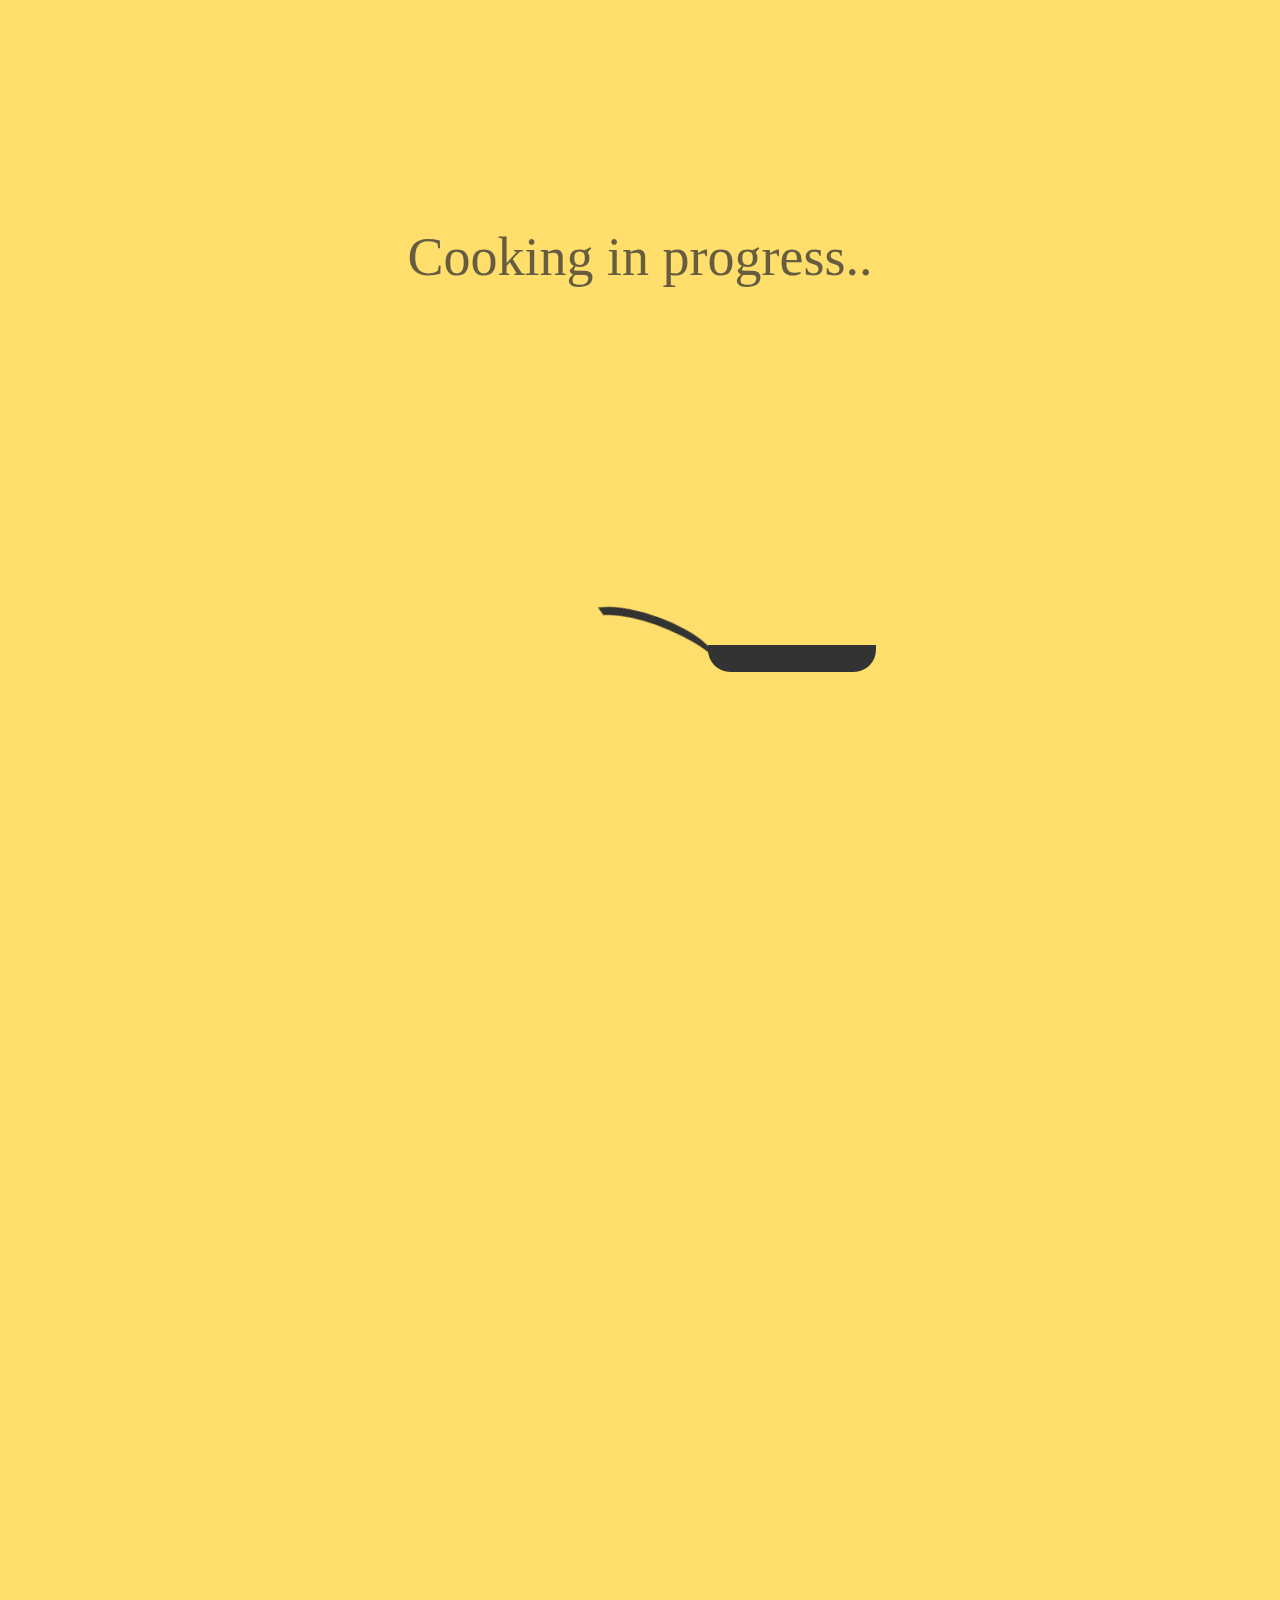
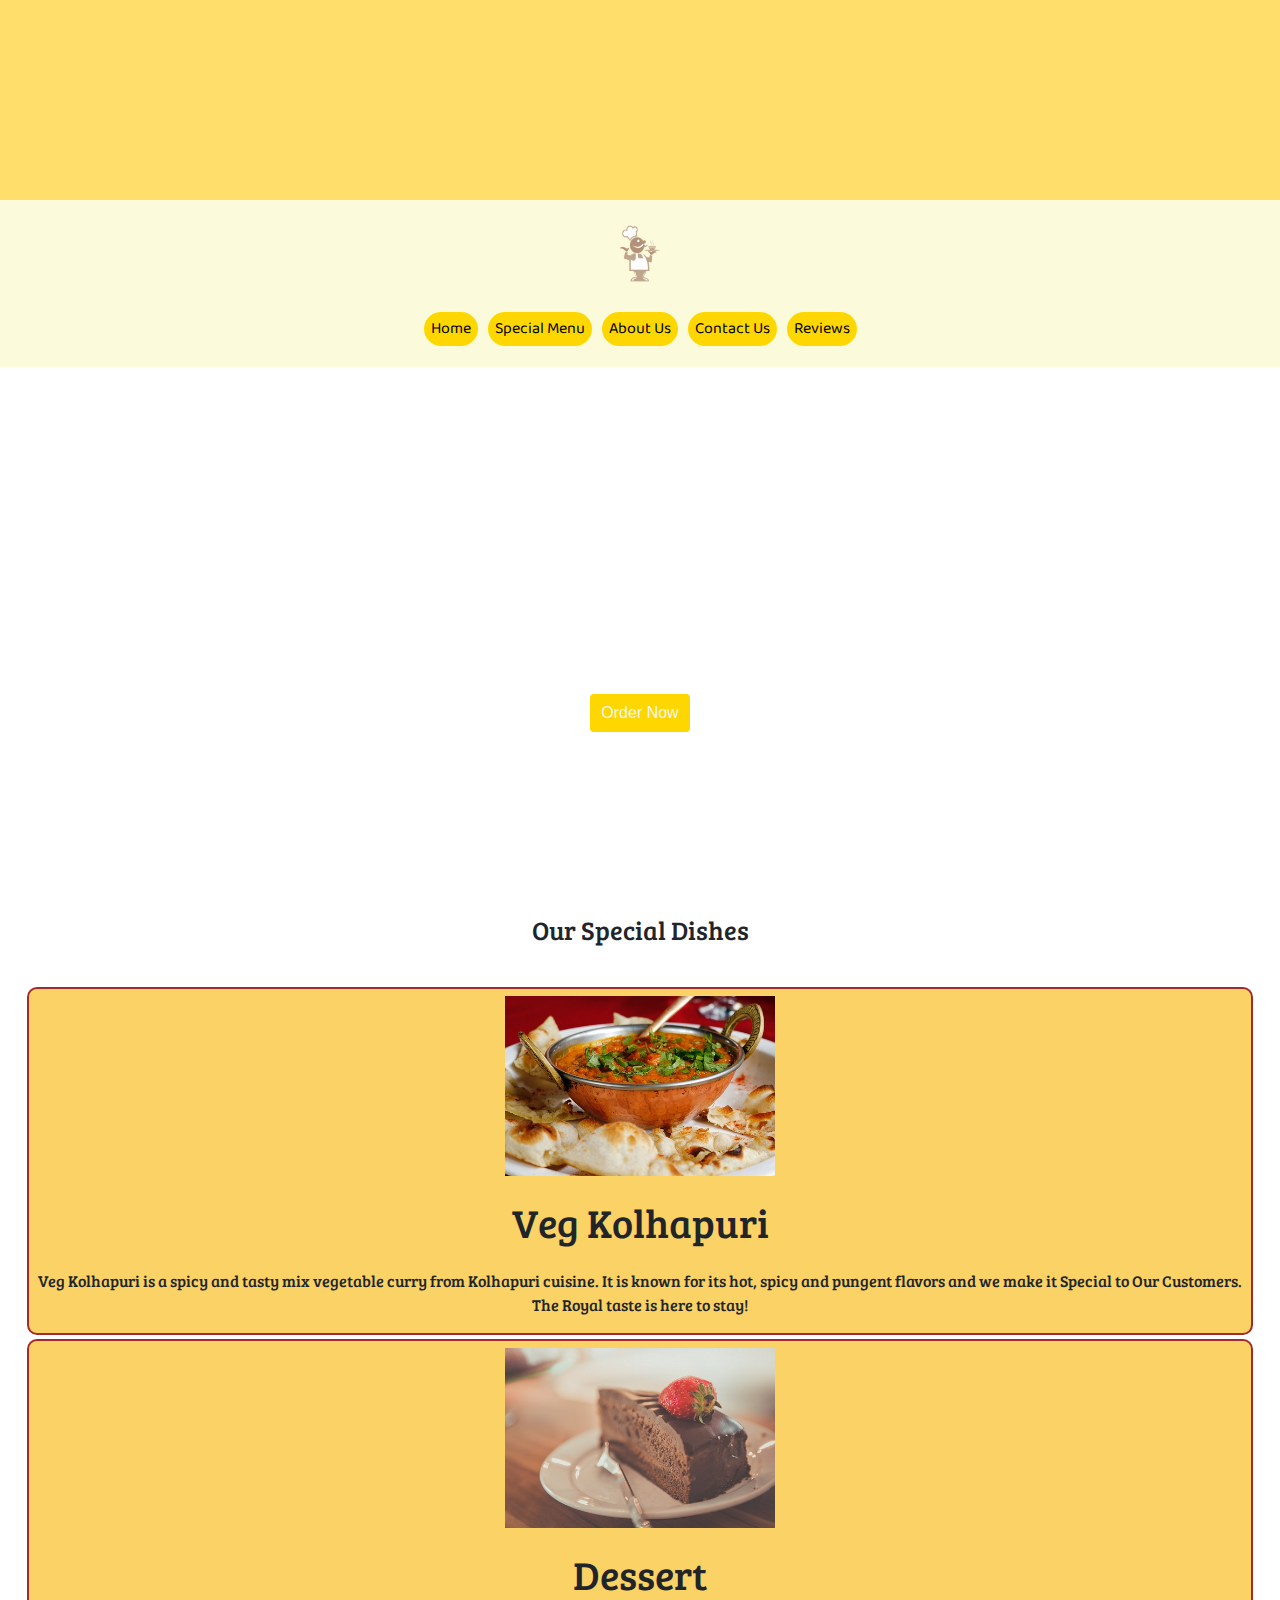
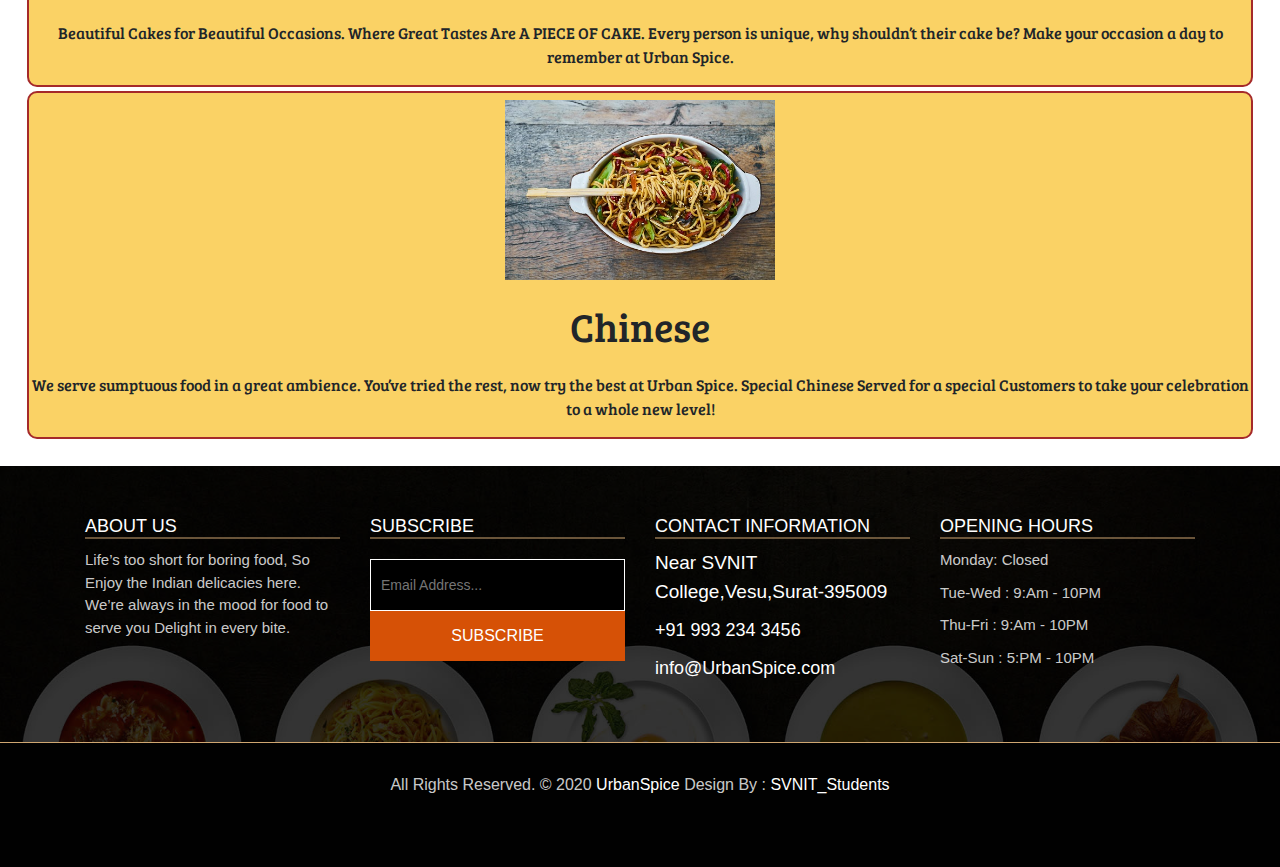
<file: index.html>
<!DOCTYPE html>
<html lang="en">
  <head>
    <meta charset="UTF-8" />
    <meta name="viewport" content="width=device-width, initial-scale=1.0" />
    <title>UrbanSpice.com | Taste of Home</title>
    <link rel="stylesheet" href="CSS/style.css" />
    <link rel="stylesheet" href="CSS/mini_style.css" />
    <link
      rel="stylesheet"
      media="screen and (max-width: 1480px)"
      href="CSS/phone.css"
    />
    
    <!-- Added Phone.css for Media Query  -->
    <link
      href="https://fonts.googleapis.com/css2?family=Baloo+Bhai+2:wght@600&family=Bree+Serif&display=swap"
      rel="stylesheet"
    />
    <link rel="icon" href="Pictures/logo.png" type="image/png" />
    <link rel="stylesheet" href="CSS/preloader.css" /><!--css for preloader and news letter-->
  </head>
<!--body-->
  <body onload="load()">
    <!--preloader-->
    <div id="loader">
          <h1 id="h1">Cooking in progress..</h1>
        <div id="cooking">
            <div class="bubble"></div>
            <div class="bubble"></div>
            <div class="bubble"></div>
             <div class="bubble"></div>
            <div class="bubble"></div>
          <div id="area">
            <div id="sides">
                <div id="pan"></div>
                <div id="handle"></div>
            </div>
            <div id="pancake">
              <div id="pastry"></div>
            </div>
          </div>
        </div>
    </div>
    <!--newsletter-->
    <div id="popupmain" style="display: none;">
      <div id="popup">
        <h1 id="newsHeading">Subscribe Us</h1>
        <p>
          Since You Are Our Loyal Coustomer , We will Share Our Three Secret
          Recipes. Subscribe to our Dining Newsletter - you will Get Access to
          Exclusive Recipes Guide Not Available on Website!
        </p>
        <input
          type="email"
          placeholder="xyz@domain.com"
          class="emailId"
          id="email"
        />
        <br />
        <button class="check" onclick="return check()" id="join">Join The Master Class</button>
        <button class="submitId">No Thanks</button>
      </div>
    </div>
    <!--Script for preloader and newsletter-->
    <script src="https://ajax.googleapis.com/ajax/libs/jquery/3.3.1/jquery.min.js"></script>
    <script>
      //newsletter
      $(document).ready(function () {
        setTimeout(function () {
          $("#popupmain").css("display", "block");
        }, 30000);
      });
      
      $(".submitId").click(function () {
        $("#popupmain").css("display", "none");
      });
      //pre loader
      var preloader = document.getElementById("loader");
      function load() {
        setTimeout(() => {
          preloader.style.display = "none";
        }, 1000);
      }

      //checking for valid email!
      function check(){
       var email=document.getElementById('email').value;
        if(email.indexOf("@")==-1 || email.length<9 || email.indexOf(".")==-1){
           alert("Please Enter Valid Email");
           
           document.getElementById("email").focus();
           return false;
        }
        alert("Thank you for Subscribing Us! \n We will contact you within 24 hours!");
        
        $("#popupmain").css("display", "none");
    

      }
    </script><!--end of Script-->
    <nav id="navbar">
      <div id="logo">
        <img
          src="Pictures/logo.png"
          alt="UrbanSpice Logo"
          height="75px"
          width="100px"
        />
      </div>

      <div class="list_item">
        <ul>
          <li class="item"><a href="index.html">Home</a></li>
          <li class="item"><a href="Pages/menupage.html">Special Menu</a></li>
          <li class="item"><a href="Pages/about_us.html">About Us</a></li>
          <li class="item"><a href="Pages/contactUs.html">Contact Us</a></li>
          <li class="item"><a href="Pages/review.html">Reviews</a></li>
        </ul>
      </div>
    </nav>

    <section id="home">
      <h1 class="h-primary">Welcome to Urban Spice</h1>
      <p>
        Your special occasion destination Where Indian Food is Served at its
        Best. We Try to Bring the Pleasure of variety on your plate to A "Just
        Vow" Movement! This is a luxury restaurant beyond the Boundaries of
        taste!
      </p>
      <p>
        We’ve got something for everyone.Rain or shine, it’s time to dine!!
      </p>
      <button
        class="btn"
        onClick="window.location.href = 'Pages/menupage.html'"
      >
        Order Now
      </button>
    </section>

    <section class="services-container">
      <h1 class="h-primary center">
        Our Special Dishes
      </h1>
      <div id="services">
        <div class="box">
          <img src="Pictures/bread-with-soup.jpg" alt="food_item_1" />
          <h2 class="h-secondary center">Veg Kolhapuri</h2>
          <p class="center">
            Veg Kolhapuri is a spicy and tasty mix vegetable curry from
            Kolhapuri cuisine. It is known for its hot, spicy and pungent
            flavors and we make it Special to Our Customers. The Royal taste is
            here to stay!
          </p>
        </div>
        <div class="box">
          <img src="Pictures/pastry.jpg" alt="food_item_2" />
          <h2 class="h-secondary center">Dessert</h2>
          <p class="center">
            Beautiful Cakes for Beautiful Occasions. Where Great Tastes Are A
            PIECE OF CAKE. Every person is unique, why shouldn’t their cake be?
            Make your occasion a day to remember at Urban Spice.
          </p>
        </div>
        <div class="box">
          <img src="Pictures/stir-fry-noodles.jpg" alt="food_item_3" />
          <h2 class="h-secondary center">Chinese</h2>
          <p class="center">
            We serve sumptuous food in a great ambience. You’ve tried the rest,
            now try the best at Urban Spice. Special Chinese Served for a
            special Customers to take your celebration to a whole new level!
          </p>
        </div>
      </div>
    </section>

    <!-- Start Footer -->
    <footer class="footer-area bg-f">
      <div class="container">
        <div class="row">
          <div class="col-lg-3 col-md-6">
            <h3>About Us</h3>
            <p>
              Life’s too short for boring food, So Enjoy the Indian delicacies
              here. We’re always in the mood for food to serve you Delight in
              every bite.
            </p>
          </div>
          <div class="col-lg-3 col-md-6">
            <h3>Subscribe</h3>
            <div class="subscribe_form">
              <form class="subscribe_form">
                <input
                  name="EMAIL"
                  id="subs-email"
                  class="form_input"
                  placeholder="Email Address..."
                  type="email"
                />
                <button type="" class="submit" >SUBSCRIBE</button>
                <div class="clearfix"></div>
              </form>
            </div>
          </div>
          <div class="col-lg-3 col-md-6">
            <h3>Contact information</h3>
            <p class="lead">Near SVNIT College,Vesu,Surat-395009</p>
            <p class="lead"><a href="#">+91 993 234 3456</a></p>
            <p><a href="#"> info@UrbanSpice.com</a></p>
          </div>
          <div class="col-lg-3 col-md-6">
            <h3>Opening hours</h3>
            <p><span class="text-color">Monday: </span>Closed</p>
            <p><span class="text-color">Tue-Wed :</span> 9:Am - 10PM</p>
            <p><span class="text-color">Thu-Fri :</span> 9:Am - 10PM</p>
            <p><span class="text-color">Sat-Sun :</span> 5:PM - 10PM</p>
          </div>
        </div>
      </div>

      <div class="copyright">
        <div class="container">
          <div class="row">
            <div class="col-lg-12">
              <p class="company-name">
                All Rights Reserved. &copy; 2020
                <a href="#">UrbanSpice</a> Design By :
                <a href="#">SVNIT_Students</a>
              </p>
            </div>
          </div>
        </div>
      </div>
    </footer>
    <!-- End Footer -->
   
  </body>
</html>
</file>
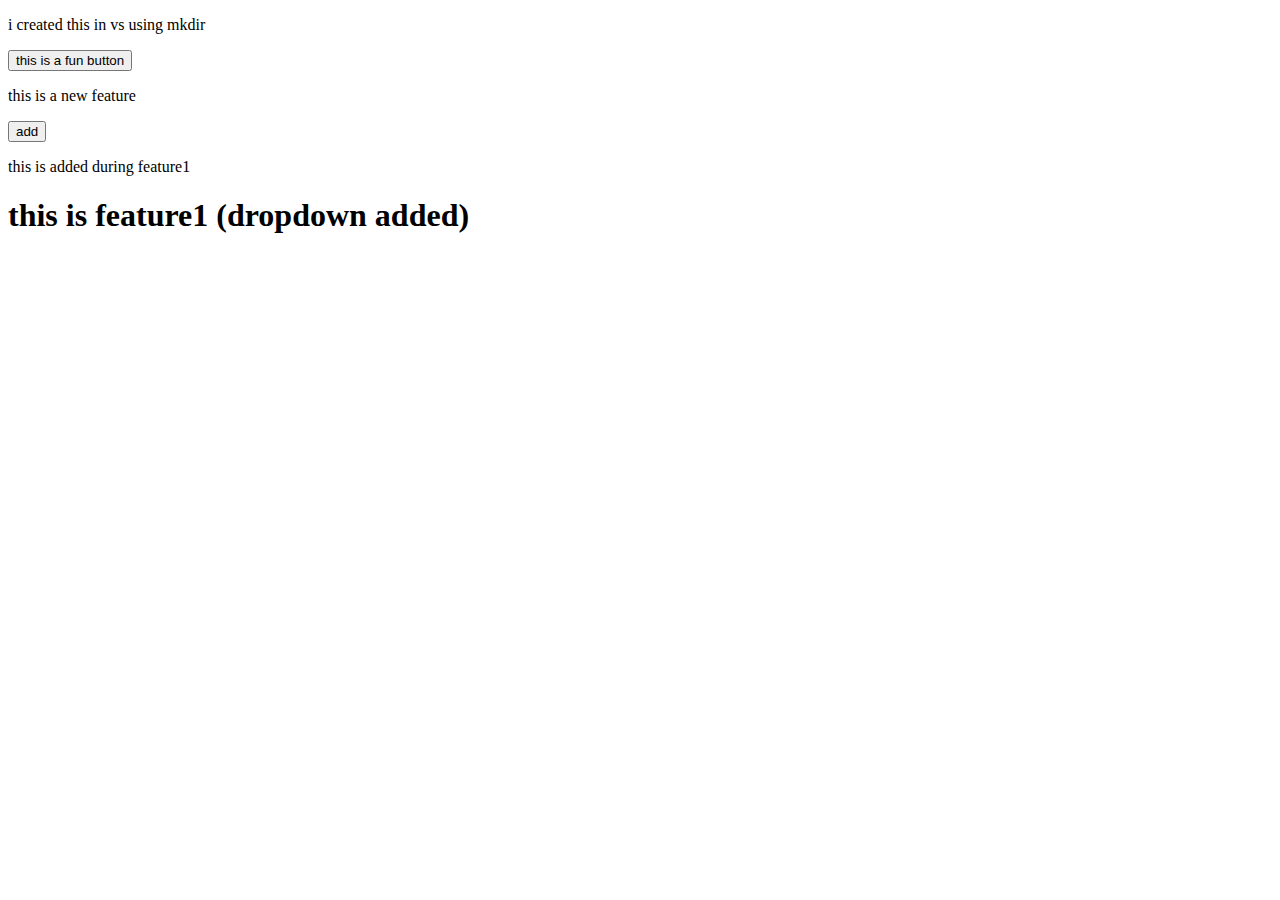
<file: page.html>
<!DOCTYPE html>
<html lang="en">
<head>
    <meta charset="UTF-8">
    <meta name="viewport" content="width=device-width, initial-scale=1.0">
    <title>Document</title>
</head>
<body>
    <p>i created this in vs using mkdir</p>
    <button>this is a fun button</button>
    <p>this is a new feature</p>
    <button>add</button>
    <p>this is added during feature1</p>
    <h1>this is feature1 (dropdown added)</h1>
</body>
</html>
</file>
<file: CSS/style.css>
/* Whole Document */
* {
  margin: 0;
  padding: 0;
}

html {
  scroll-behavior: smooth;
}

/* Navigation Bar */
#navbar {
  display: flex; /*Using FlexBox*/
  align-items: center;
  position: relative;
  top: 0px;
}

/* Navigation Bar : Logo and Image */
#logo {
  margin: 8px 8px;
}

#logo img {
  margin: 8px 8px;
  height: "100px";
  width: "150px";
}

/* Navigation Bar : List Styling */

#navbar::before {
  content: "";
  background-color: lightgoldenrodyellow;
  position: absolute;
  top: 0px;
  left: 0px;
  height: 100%;
  width: 100%;
  z-index: -1;
  opacity: 0.8;
}

#navbar ul {
  display: flex;
  font-family: "Baloo Bhai 2", cursive;
}

#navbar ul li {
  list-style: none;
  font-size: 1.4rem;
  margin: 5px;
}

#navbar ul li a {
  color: black;
  background-color: gold;
  display: block;
  padding: 10px 10px;
  border-radius: 20px;
  text-decoration: none;
}

#navbar ul li a:hover {
  color: black;
  background-color: lightgoldenrodyellow;
}

/* Home Section */

#home {
  display: flex;
  flex-direction: column;
  padding: 3px 200px;
  height: 645px;
  justify-content: center;
  align-items: center;
}

#home::before {
  content: "";
  background: url(../Pictures/background.jpg) no-repeat center center/cover;
  position: absolute;
  top: 0px;
  left: 0px;
  height: 100%;
  width: 100%;
  z-index: -1;
  opacity: 0.95;
}

#home h1 {
  color: white;
  text-align: center;
  font-family: "Bree Serif", serif;
}

#home p {
  color: white;
  text-align: center;
  font-size: 1.5rem;
  font-family: "Bree Serif", serif;
}

/* Services (Special Dishes) Section */

#services {
  margin: 25px;
  display: flex;
}

#services .box {
  border: 2px solid brown;
  margin: 2px;
  border-radius: 10px;
  background: #fad265;
}

#services .box img {
  height: 290px;
  display: block;
  margin-top: 7px;
  margin-bottom: 7px;
  margin-left: auto;
  margin-right: auto;
}
#services .box p {
  font-family: "Bree Serif", serif;
}

/* Utility Class (Headings and Paragraphs) */

.h-primary {
  font-family: "Bree Serif", serif;
  font-size: 3.5rem;
  padding: 15px;
}

.h-secondary {
  font-family: "Bree Serif", serif;
  font-size: 2.5rem;
  padding: 15px;
}

.btn {
  padding: 10px 25px;
  border: 3px solid orange;
  background-color: gold;
  color: whitesmoke;
  margin: 20px;
  font-size: 1.5rem;
  border-radius: 30px;
  cursor: pointer;
}

.center {
  text-align: center;
}

/* Footer Part */

.footer-area {
  padding-top: 50px;
  padding-bottom: 0px;
}

.bg-f {
  background-image: url("../Pictures/footer-bg.jpg");
  background-attachment: scroll;
  background-clip: initial;
  background-color: rgba(0, 0, 0, 0);
  background-origin: initial;
  background-position: center center;
  background-repeat: no-repeat;
  background-size: cover;
  position: relative;
}

.bg-f::before {
  background: #010101;
  content: "";
  height: 100%;
  left: 0;
  position: absolute;
  top: 0;
  width: 100%;
  z-index: 1;
  opacity: 0.8;
}

.footer-area .container {
  position: relative;
  z-index: 1;
}

.footer-area h3 {
  color: #ffffff;
  text-transform: uppercase;
  font-size: 18px;
  font-weight: 500;
  border-bottom: 2px solid rgba(207, 166, 113, 0.5);
  margin-bottom: 10px;
}

.footer-area p {
  font-size: 15px;
  color: rgba(255, 255, 255, 0.8);
  margin: 0;
  padding-bottom: 10px;
}

.arrow-right {
  position: relative;
}

.arrow-right::before {
  content: "\f101";
  font-family: "FontAwesome";
  position: absolute;
  right: 0px;
  top: 0;
  color: #fff;
  font-size: 60px;
  line-height: 60px;
}

.footer-area p.lead {
  font-size: 19px;
  color: #ffffff;
  margin-bottom: 0px;
}

.footer-area p.lead a {
  color: #ffffff;
  margin-bottom: 15px;
}

.footer-area p.lead a:hover {
  color: #d65106;
}

.footer-area p a {
  font-size: 18px;
  color: #ffffff;
}

.footer-area p a:hover {
  color: #d65106;
}

.subscribe_form {
  display: block;
  text-align: center;
  padding: 5px 0;
}

.subscribe_form .form_input {
  display: block;
  background-color: rgba(0, 0, 0, 0.9);
  border: 1px solid #ffffff;
  color: #fff;
  font-size: 14px;
  line-height: 50px;
  padding: 0 10px;
  float: left;
  font-weight: 300;
  width: 100%;
  transition: all 0.5s ease-in-out;
}

.subscribe_form .submit {
  background-color: #d65106;
  color: #fff;
  font-size: 16px;
  font-weight: 500;
  line-height: 50px;
  display: inline-block;
  padding: 0 10px;
  width: 100%;
  border: none;
  cursor: pointer;
  transition: all 0.5s ease-in-out;
}

.subscribe_form .submit:hover {
  background: #f3ab0f;
}

.copyright {
  margin-top: 20px;
  position: relative;
  display: block;
  background-color: #010101;
  border-top: 1px solid rgba(207, 166, 113);
  padding: 30px 0;
  z-index: 1;
}

.copyright .company-name {
  font-size: 16px;
  text-align: center;
}

.copyright .company-name a {
  font-size: 16px;
}
/*Footer Ends*/

/* ------------------------------------------------------------*/
/*For Contact Us Page*/

.top_contact {
  background: url("../Pictures/contact_us.jpg") no-repeat center center/cover;
 
  background-repeat: no-repeat;
  position: relative;
  width: 100%;
  height: 200px;
  background-attachment: fixed;
  background-size: contain;
  background-position: 0 0;
  background-color: lightgoldenrodyellow;
  
}
.message {
  position: absolute;
 
  text-transform: uppercase;
  letter-spacing: 3px;
  top: 50%;
  left: 50%;
  transform: translate(-50%, -50%);
  text-shadow: 5px 3px white;
}
.message .container .row .col-lg-12 h3 {
  font-size: 12px;
  text-shadow: 0px 1px white;
}

.container {
  padding-bottom: 30px;
}
.wrapper {
  position: absolute;
  width: 100%;
  max-width: 450px;
}

.wrapper h2 {
  text-align: center;
  margin-bottom: 20px;
  text-transform: uppercase;
  letter-spacing: 3px;
}
.wrapper .input_field,
.wrapper .abt_us_btn {
  margin-bottom: 10px;
  padding-right: 18px;
}
/* CSS for input elements*/
.wrapper .input_field input[type="text"],
.wrapper .input_field input[type="email"],
.wrapper .input_field textarea {
  width: 100%;
  border: 1px solid;
  border-radius: 5px;
  padding: 5px;
}
/* CSS for Text Area of form */
.wrapper .input_field textarea {
  height: 80px;
  resize: none;
}
/* CSS for Submit button of form */
.wrapper .abt_us_btn input[type="submit"] {
  border: 0;
  margin-top: 10px;

  padding: 8px;
  width: 100%;
  background: rgb(32, 32, 221);
  padding-right: 10px;
  border-radius: 5px;
  cursor: pointer;
  margin-bottom: 20px;
}
/*error message  */
.wrapper #error_message {
  margin-bottom: 20px;

  background: #fe8b8e;
  text-align: center;
  font-size: 14px;
  transition: all 0.5% ease;

  margin-right: 18px;
}
/*  Media Query*/
@media (max-width: 770px) {
  .wrapper {
    position: relative;
    width: 100%;
    max-width: 450px;
  }
}

@media (max-width: 790px) {
  .top_contact {
    height: 200px;
    background-position: 0 100px;
    width: 100%;
    height: 150px;

    background-size: contain;
    background-attachment: fixed;
  }
  .message .container .row .col-lg-12 h1 {
    font-size: 30px;
  }
  * {
    font-size: 15px;
  }
 
  .wrapper h2 {
    font-size: 20px;
  }
}

@media (max-width: 490px) {
  .top_contact {
    position: relative;
    width: 100%;
    
   background-attachment: fixed;
    background-size: contain;
    background-position: 0 150px;
  
    height: 30vh;
  }
  .message .container .row .col-lg-12 h1 {
    padding-top:10px;
  }
}
@media(max-width:400px){
  .top_contact{
    background-position: 0 150px;
    
  }
}
/* @media(max-width:490px){
  .top_contact{
    padding:25px 0 25px; 
    height: 50;
    background-position: 0 75px;
  }
 }*/

/* end of css for contact us page*/

/*-------------------------------------------------------*/
</file>
<file: CSS/phone.css>
/* Navigation */
#navbar{
    flex-direction: column;
}

#navbar ul li a{
    font-size: 1rem;
    padding: 5px 7px;
}

/* Home Section */
#home{
    height: 532px;
    flex-direction: column;
    padding: 5px 20px;
}

#home::before{
    height: 700px;
}

#home p{
    font-size: 13px;
}


/* Special Dishes Section */
#services{
    flex-direction: column;
}

#services .box img{
    height: auto;
    display: block;
    margin-top: 7px;
    margin-bottom: 7px;
    margin-left: auto;
    margin-right: auto;
    width: 270px;
}

/* Utility Classes */
.h-primary{
    font-size: 26px;;
}

.btn{
    font-size: 16px;
    padding: 6px 10px;
}
</file>
<file: CSS/preloader.css>
/*  Script for News letter*/
#popupmain{
    position:fixed;
    height:100%;
    width:100%;
    background:rgba(255,255,255,0.6);
    z-index: 1000;

}
#popup{
    width:500px;
    height: 400px;
    position: absolute;
    top:50%;
    left:50%;
    transform:translate(-50%,-50%);
    background:url(../Pictures/qt-bg.jpg) ;
    background-size: contain;
    box-shadow:1px 2px 5px 3px white;
    text-align:center;
    border-radius: 10px;
    padding:5px;
}
#newsHeading,#popup p{
    transform:translateY(50px);
    color:white;
    text-shadow: 2px 2px black;
}
.emailId{
    width:60%;
    padding:5px;
    margin-top:80px;
    margin-bottom:20px
}
.submitId,.check{
    background-color: gold;
    border: none;
    border-radius: 5px;
    padding:3px 6px;
    font-size: 1rem;
    color:white;
}
#email{
    border-radius: 5px;
}
@media(max-width:630px){
  #popup{
    width: 80vw;
  }
}
/*-------------------------------------*/
/*preloader  */

/*
@import url("https://fonts.googleapis.com/css?family=Amatic+SC");
loader {
  background-color: #ffde6b;
  height: 100%;
  width: 100%;
  overflow: hidden;
  
}*/
/* CSS for Pre loader*/
#loader{
   
  width:100%;
  height:200vh;
  background:white ;
  z-index:10000;
  background-color: #ffde6b;
}
#h1 {
  position: relative;
  margin: 0 auto;
  top: 25vh;
  width: 100vw;
  text-align: center;
  font-family: 'Amatic SC';
  font-size: 6vh;
  color: #333;
  opacity: .75;
  animation: pulse 2.5s linear infinite;
}

#cooking {
  position: relative;
  margin: 0 auto;
  top: 0;
  width: 75vh;
  height: 75vh;
  overflow: hidden;
}
#cooking .bubble {
  position: absolute;
  border-radius: 100%;
  box-shadow: 0 0 0.25vh #4d4d4d;
  opacity: 0;
}
#cooking .bubble:nth-child(1) {
  margin-top: 2.5vh;
  left: 58%;
  width: 2.5vh;
  height: 2.5vh;
  background-color: #454545;
  animation: bubble 2s cubic-bezier(0.53, 0.16, 0.39, 0.96) infinite;
}
#cooking .bubble:nth-child(2) {
  margin-top: 3vh;
  left: 52%;
  width: 2vh;
  height: 2vh;
  background-color: #3d3d3d;
  animation: bubble 2s ease-in-out .35s infinite;
}
#cooking .bubble:nth-child(3) {
  margin-top: 1.8vh;
  left: 50%;
  width: 1.5vh;
  height: 1.5vh;
  background-color: #333;
  animation: bubble 1.5s cubic-bezier(0.53, 0.16, 0.39, 0.96) 0.55s infinite;
}
#cooking .bubble:nth-child(4) {
  margin-top: 2.7vh;
  left: 56%;
  width: 1.2vh;
  height: 1.2vh;
  background-color: #2b2b2b;
  animation: bubble 1.8s cubic-bezier(0.53, 0.16, 0.39, 0.96) 0.9s infinite;
}
#cooking .bubble:nth-child(5) {
  margin-top: 2.7vh;
  left: 63%;
  width: 1.1vh;
  height: 1.1vh;
  background-color: #242424;
  animation: bubble 1.6s ease-in-out 1s infinite;
}
#cooking #area {
  position: absolute;
  bottom: 0;
  right: 0;
  width: 50%;
  height: 50%;
  background-color: transparent;
  transform-origin: 15% 60%;
  animation: flip 2.1s ease-in-out infinite;
}
#cooking #area #sides {
  position: absolute;
  width: 100%;
  height: 100%;
  transform-origin: 15% 60%;
  animation: switchSide 2.1s ease-in-out infinite;
}
#cooking #area #sides #handle {
  position: absolute;
  bottom: 18%;
  right: 80%;
  width: 35%;
  height: 20%;
  background-color: transparent;
  border-top: 1vh solid #333;
  border-left: 1vh solid transparent;
  border-radius: 100%;
  transform: rotate(20deg) rotateX(0deg) scale(1.3, 0.9);
}
#cooking #area #sides #pan {
  position: absolute;
  bottom: 20%;
  right: 30%;
  width: 50%;
  height: 8%;
  background-color: #333;
  border-radius: 0 0 1.4em 1.4em;
  transform-origin: -15% 0;
}
#cooking #area #pancake {
  position: absolute;
  top: 24%;
  width: 100%;
  height: 100%;
  transform: rotateX(85deg);
  animation: jump 2.1s ease-in-out infinite;
}
#cooking #area #pancake #pastry {
  position: absolute;
  bottom: 26%;
  right: 37%;
  width: 40%;
  height: 45%;
  background-color: #333;
  box-shadow: 0 0 3px 0 #333;
  border-radius: 100%;
  transform-origin: -20% 0;
  animation: fly 2.1s ease-in-out infinite;
}

@keyframes jump {
  0% {
    top: 24%;
    transform: rotateX(85deg);
  }
  25% {
    top: 10%;
    transform: rotateX(0deg);
  }
  50% {
    top: 30%;
    transform: rotateX(85deg);
  }
  75% {
    transform: rotateX(0deg);
  }
  100% {
    transform: rotateX(85deg);
  }
}
@keyframes flip {
  0% {
    transform: rotate(0deg);
  }
  5% {
    transform: rotate(-27deg);
  }
  30%,
  50% {
    transform: rotate(0deg);
  }
  55% {
    transform: rotate(27deg);
  }
  83.3% {
    transform: rotate(0deg);
  }
  100% {
    transform: rotate(0deg);
  }
}
@keyframes switchSide {
  0% {
    transform: rotateY(0deg);
  }
  50% {
    transform: rotateY(180deg);
  }
  100% {
    transform: rotateY(0deg);
  }
}
@keyframes fly {
  0% {
    bottom: 26%;
    transform: rotate(0deg);
  }
  10% {
    bottom: 40%;
  }
  50% {
    bottom: 26%;
    transform: rotate(-190deg);
  }
  80% {
    bottom: 40%;
  }
  100% {
    bottom: 26%;
    transform: rotate(0deg);
  }
}
@keyframes bubble {
  0% {
    transform: scale(0.15, 0.15);
    top: 80%;
    opacity: 0;
  }
  50% {
    transform: scale(1.1, 1.1);
    opacity: 1;
  }
  100% {
    transform: scale(0.33, 0.33);
    top: 60%;
    opacity: 0;
  }
}
@keyframes pulse {
  0% {
    transform: scale(1, 1);
    opacity: .25;
  }
  50% {
    transform: scale(1.2, 1);
    opacity: 1;
  }
  100% {
    transform: scale(1, 1);
    opacity: .25;
  }
}

/* media query for pre loader */
@media(max-width:465px){
 #area{
   left: 30%;
 }
  
}
</file>
